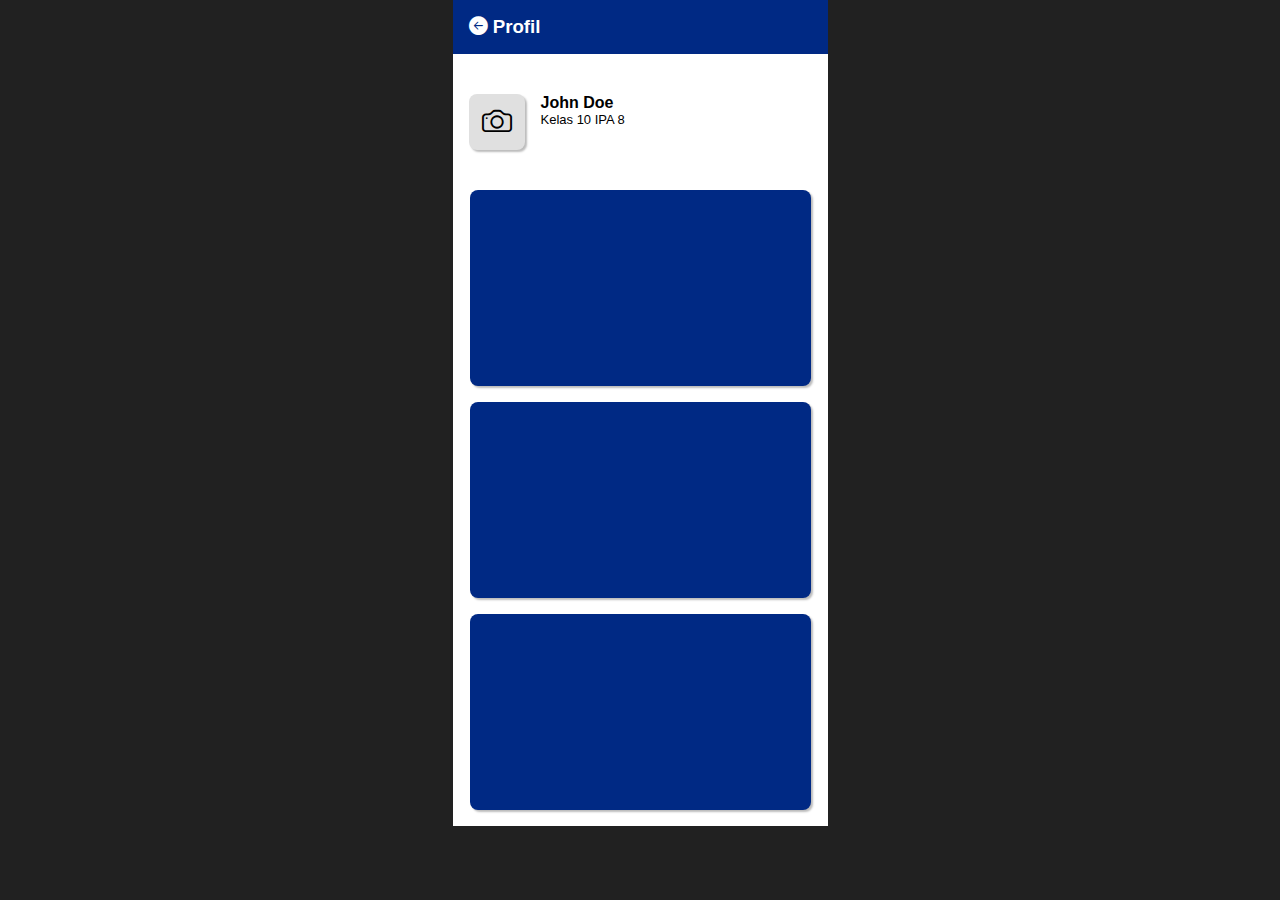
<file: index.html>
<!DOCTYPE html>
<html lang="en">
<head>
    <meta charset="UTF-8">
    <meta http-equiv="X-UA-Compatible" content="IE=edge">
    <meta name="viewport" content="width=device-width, initial-scale=1.0">
    <title>Profil</title>

    <link rel="stylesheet" href="styles.css">
    <link rel="stylesheet" href="https://cdn.jsdelivr.net/npm/bootstrap-icons@1.10.5/font/bootstrap-icons.css">
</head>
<body>
    <div class="hp">
        <div class="bar">
            <h3><i class="bi bi-arrow-left-circle-fill"></i> Profil</h3>
        </div>

        <div class="row">
            <div>
                <a href="change-photo.html" style="color: black;" class="img">
                    <i class="bi bi-camera" style="font-size: 30px;" ></i>
                </a>
            </div>
            <div class="text">
                <h4>John Doe</h4>
                <p>Kelas 10 IPA 8</p>
            </div>
        </div>

        <div class="kotak"></div>
        <div class="kotak"></div>
        <div class="kotak"></div>

    </div>
</body>
</html>
</file>
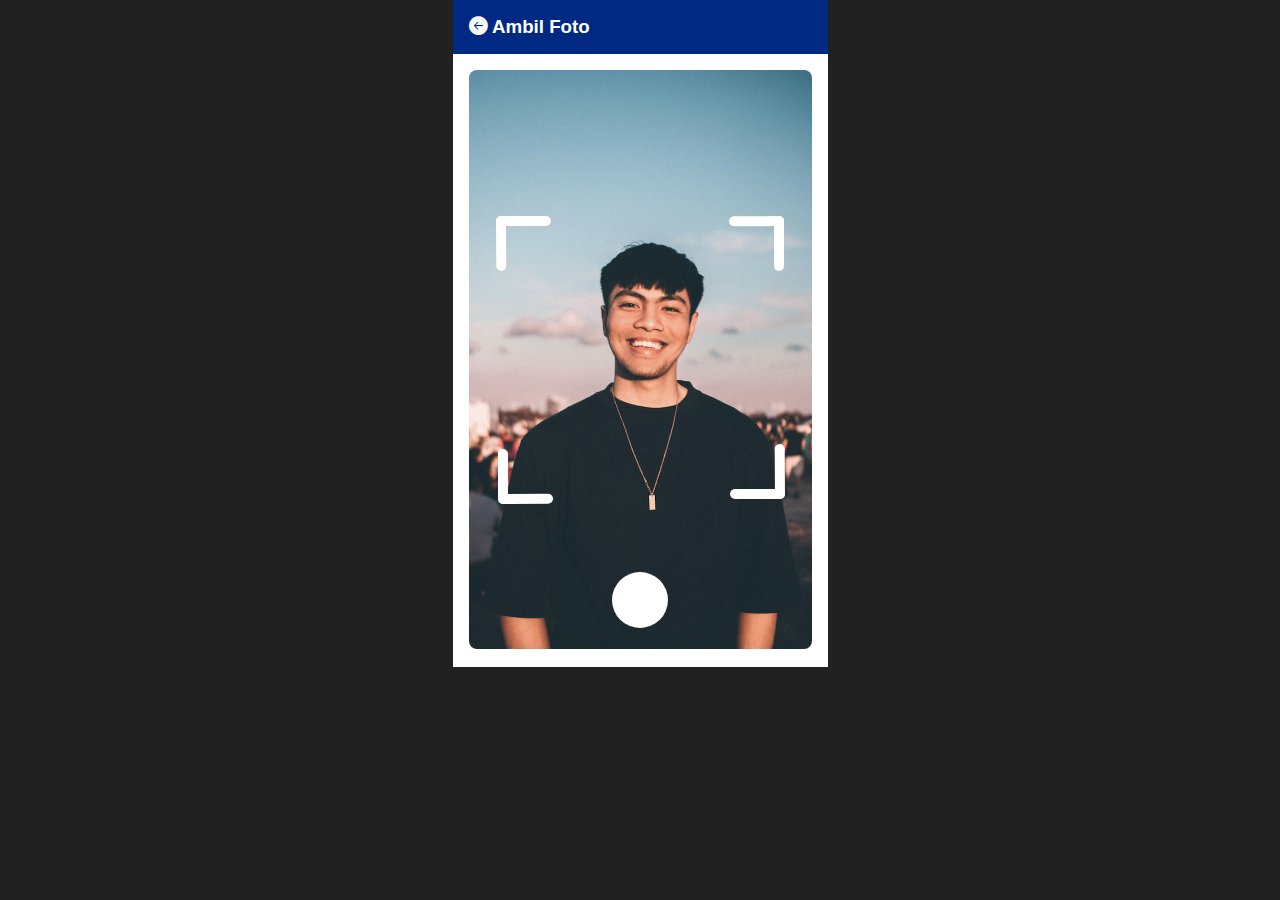
<file: camera.html>
<!DOCTYPE html>
<html lang="en">

<head>
    <meta charset="UTF-8">
    <meta http-equiv="X-UA-Compatible" content="IE=edge">
    <meta name="viewport" content="width=device-width, initial-scale=1.0">
    <title>Ganti Foto Profil</title>

    <link rel="stylesheet" href="styles.css">
    <link rel="stylesheet" href="https://cdn.jsdelivr.net/npm/bootstrap-icons@1.10.5/font/bootstrap-icons.css">
</head>

<body>
    <div class="hp">
        <div class="bar">
            <h3><a href="change-photo.html" style="color: white;"><i class="bi bi-arrow-left-circle-fill"></i></a> Ambil Foto</h3>
        </div>

        <div class="kotak3">
            <img src="Group 5.svg" alt="">    
            <a href="hasil.html"><div class="circle"></div></a>
        </div>

    </div>
</body>

</html>
</file>
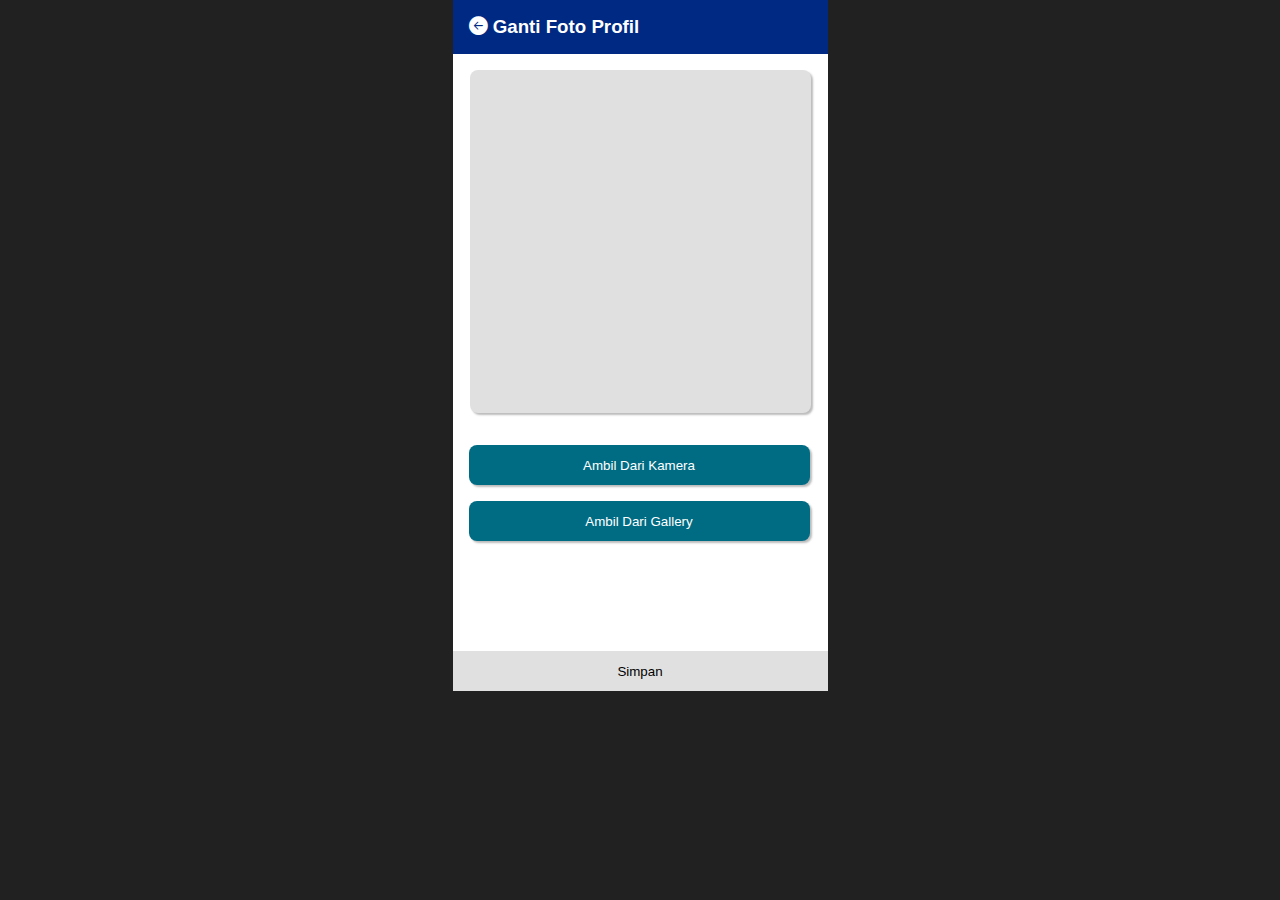
<file: change-photo.html>
<!DOCTYPE html>
<html lang="en">

<head>
    <meta charset="UTF-8">
    <meta http-equiv="X-UA-Compatible" content="IE=edge">
    <meta name="viewport" content="width=device-width, initial-scale=1.0">
    <title>Ganti Foto Profil</title>

    <link rel="stylesheet" href="styles.css">
    <link rel="stylesheet" href="https://cdn.jsdelivr.net/npm/bootstrap-icons@1.10.5/font/bootstrap-icons.css">
</head>

<body>
    <div class="hp">
        <div class="bar">
            <h3><a href="index.html" style="color: white;"><i class="bi bi-arrow-left-circle-fill"></i></a> Ganti Foto
                Profil</h3>
        </div>

        <div class="kotak2"></div>

        <div class="tombol">
            <a href="camera.html"><button class="btn"> Ambil Dari Kamera</button></a>
            <a href="crop.html"><button class="btn">Ambil Dari Gallery</button></a>
        </div>
        <button type="button" class="simpan2">Simpan</button>

    </div>
</body>

</html>
</file>
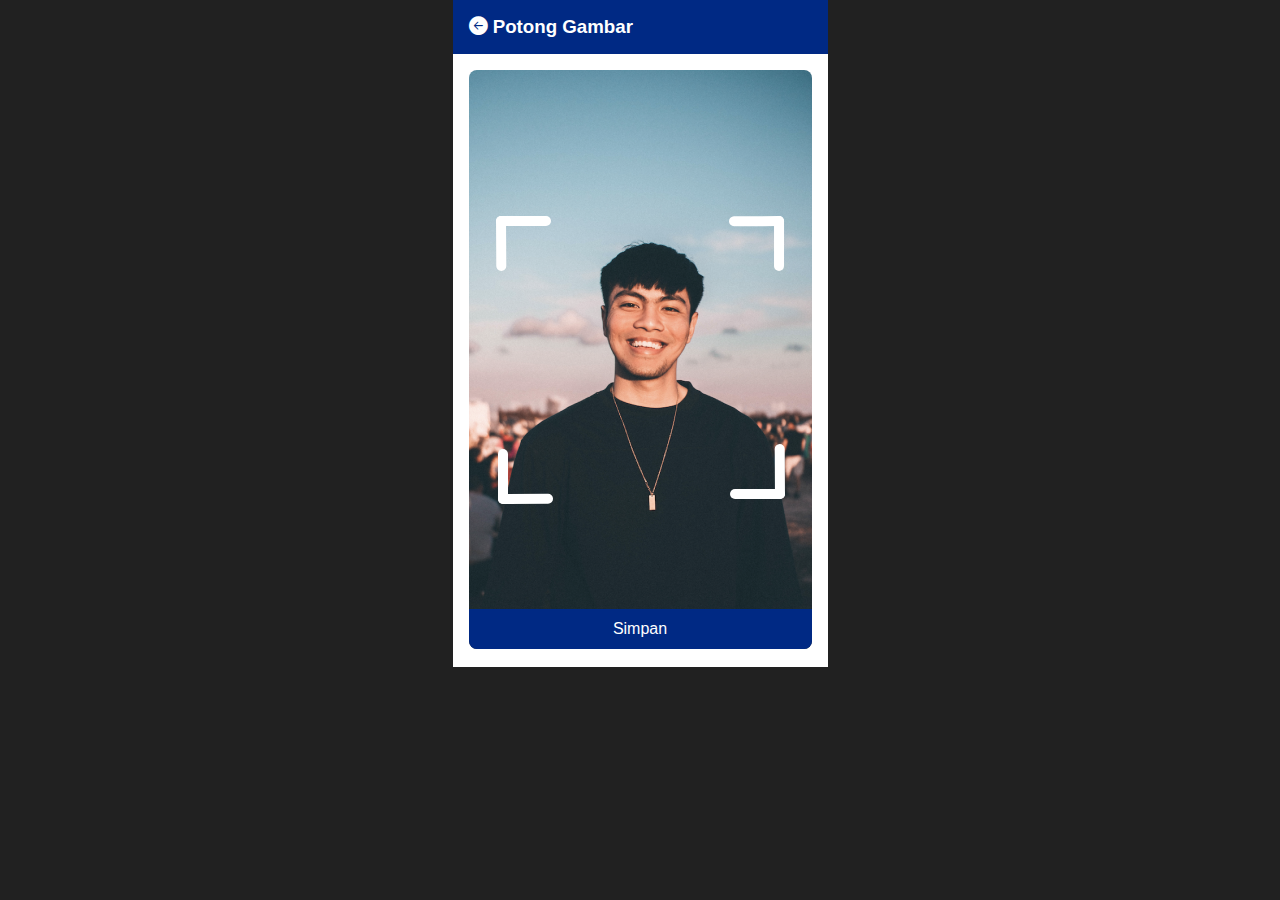
<file: crop.html>
<!DOCTYPE html>
<html lang="en">

<head>
    <meta charset="UTF-8">
    <meta http-equiv="X-UA-Compatible" content="IE=edge">
    <meta name="viewport" content="width=device-width, initial-scale=1.0">
    <title>Ganti Foto Profil</title>

    <link rel="stylesheet" href="styles.css">
    <link rel="stylesheet" href="https://cdn.jsdelivr.net/npm/bootstrap-icons@1.10.5/font/bootstrap-icons.css">
</head>

<body>
    <div class="hp">
        <div class="bar">
            <h3><a href="change-photo.html" style="color: white;"><i class="bi bi-arrow-left-circle-fill"></i></a> Potong Gambar</h3>
        </div>

        <div class="kotak3">
            <img src="Group 5.svg" alt="">
            <a href="hasil.html" class="simpan" style="background-color: var(--pr);">Simpan</a>
        </div>

    </div>
</body>

</html>
</file>
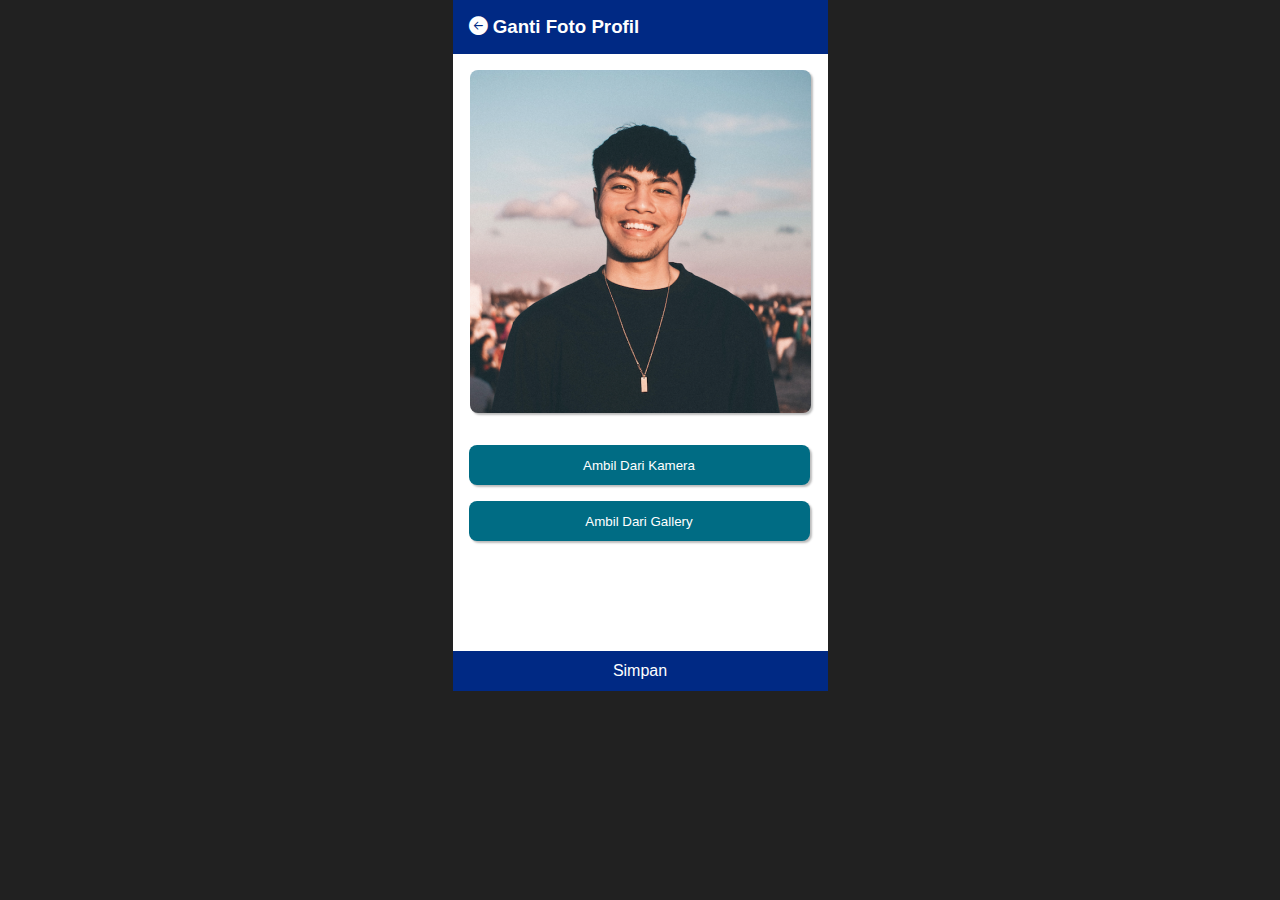
<file: hasil.html>
<!DOCTYPE html>
<html lang="en">

<head>
    <meta charset="UTF-8">
    <meta http-equiv="X-UA-Compatible" content="IE=edge">
    <meta name="viewport" content="width=device-width, initial-scale=1.0">
    <title>Ganti Foto Profil</title>

    <link rel="stylesheet" href="styles.css">
    <link rel="stylesheet" href="https://cdn.jsdelivr.net/npm/bootstrap-icons@1.10.5/font/bootstrap-icons.css">
</head>

<body>
    <div class="hp">
        <div class="bar">
            <h3><a href="home2.html" style="color: white;"><i class="bi bi-arrow-left-circle-fill"></i></a> Ganti Foto
                Profil</h3>
        </div>

        <div class="kotak2" style="background-image: url(image\ 1.png); background-position: center;"></div>

        <div class="tombol">
            <a href="camera.html"><button class="btn"> Ambil Dari Kamera</button></a>
            <a href="crop.html"><button class="btn">Ambil Dari Gallery</button></a>
        </div>
        <a href="home2.html" class="simpan2" style="background-color: var(--pr); color: white;">Simpan</a>

    </div>
</body>

</html>
</file>
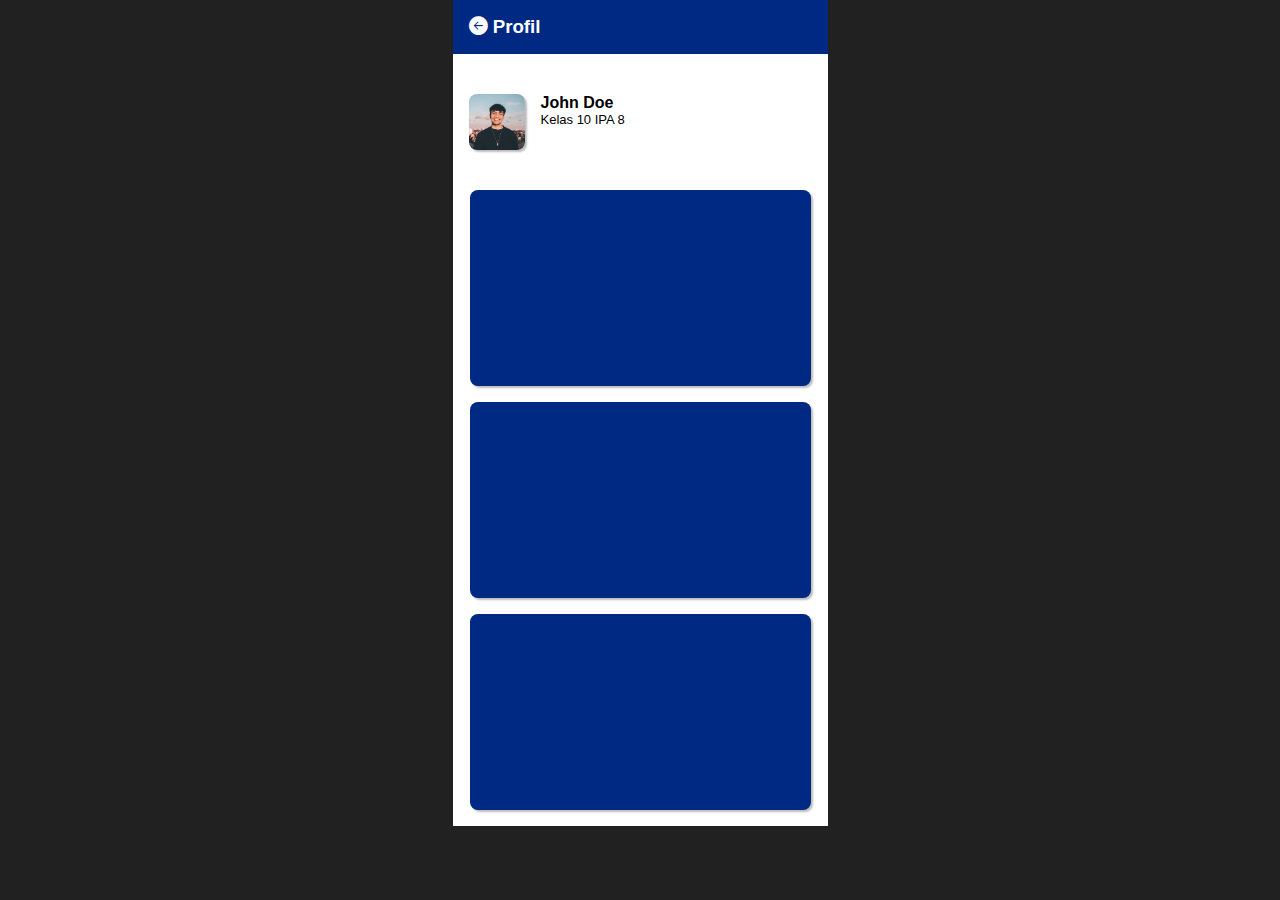
<file: home2.html>
<!DOCTYPE html>
<html lang="en">
<head>
    <meta charset="UTF-8">
    <meta http-equiv="X-UA-Compatible" content="IE=edge">
    <meta name="viewport" content="width=device-width, initial-scale=1.0">
    <title>Profil</title>

    <link rel="stylesheet" href="styles.css">
    <link rel="stylesheet" href="https://cdn.jsdelivr.net/npm/bootstrap-icons@1.10.5/font/bootstrap-icons.css">
</head>
<body>
    <div class="hp">
        <div class="bar">
            <h3><i class="bi bi-arrow-left-circle-fill"></i> Profil</h3>
        </div>

        <div class="row">
            <div>
                <a href="hasil.html" class="img2"></a>
            </div>
            <div class="text">
                <h4>John Doe</h4>
                <p>Kelas 10 IPA 8</p>
            </div>
        </div>

        <div class="kotak"></div>
        <div class="kotak"></div>
        <div class="kotak"></div>

    </div>
</body>
</html>
</file>
<file: styles.css>
* {
  margin: 0;
  padding: 0;
  text-decoration: none;
}

:root {
  --pr: #002984;
  --sec: #006c84;
  --trd: #e0e0e0;
}

body {
  background-color: #212121;
  display: flex;
  justify-content: center;
  font-family: Arial, Helvetica, sans-serif;
}

.hp {
  background-color: white;
  min-height: 667px;
  width: 375px;
}

.hp .bar {
  color: white;
  background-color: var(--pr);
  padding: 1rem;
  margin-bottom: 1rem;
}

.hp .row {
  display: flex;
  gap: 1rem;
  margin: 2.5rem 1rem;
}

.hp .row .img {
  width: 56px;
  height: 56px;
  background-color: var(--trd);
  display: flex;
  justify-content: center;
  align-items: center;
  border-radius: 8px;
  box-shadow: rgba(33, 33, 33, 30%) 2px 2px 2px;
}

.hp .row .img2 {
  width: 56px;
  height: 56px;
  background-image: url(image\ 1.png);
  background-position: center;
  background-size: cover;
  display: flex;
  justify-content: center;
  align-items: center;
  border-radius: 8px;
  box-shadow: rgba(33, 33, 33, 30%) 2px 2px 2px;
}

.hp .row .text p {
  font-size: small;
}

/*  */

.hp .kotak {
  background-color: var(--pr);
  width: 341px;
  height: 196px;
  border-radius: 8px;
  box-shadow: rgba(33, 33, 33, 30%) 2px 2px 2px;
  margin: auto;
  margin-bottom: 1rem;
}

.hp .kotak2 {
  background-color: var(--trd);
  width: 341px;
  height: 343px;
  border-radius: 8px;
  box-shadow: rgba(33, 33, 33, 30%) 2px 2px 2px;
  margin: auto;
  margin-bottom: 1rem;
}

.hp .tombol {
  padding: 1rem;
  margin-bottom: 78px;
}

.hp .tombol .btn {
  color: white;
  background-color: var(--sec);
  box-shadow: rgba(33, 33, 33, 30%) 2px 2px 2px;
  border: none;
  width: 341px;
  height: 40px;
  border-radius: 8px;
  margin-bottom: 1rem;
  cursor: pointer;
}


.hp .kotak3 {
  background-image: url(image\ 1.png);
  width: 343px;
  height: 579px;
  border-radius: 8px;
  margin: auto;
  margin-bottom: 1rem;
  display: flex;
  flex-direction: column;
  align-items: center;
  justify-content: flex-end;
  gap: 68px;
}

.hp .kotak3 .circle {
  background-color: white;
  width: 56px;
  height: 56px;
  border-radius: 28px;
  margin-bottom: 21px;
}

.hp .simpan {
  display: flex;
  justify-content: center;
  align-items: center;
  color: white;
  border: none;
  cursor: pointer;
  width: 100%;
  height: 40px;
  border-radius: 0 0 8px 8px;
  margin-top: 37px;

}

.hp .simpan2 {
  background-color: var(--trd);
  display: flex;
  justify-content: center;
  align-items: center;
  border: none;
  cursor: pointer;
  width: 100%;
  height: 40px;
  margin-top: 37px;

}
</file>
